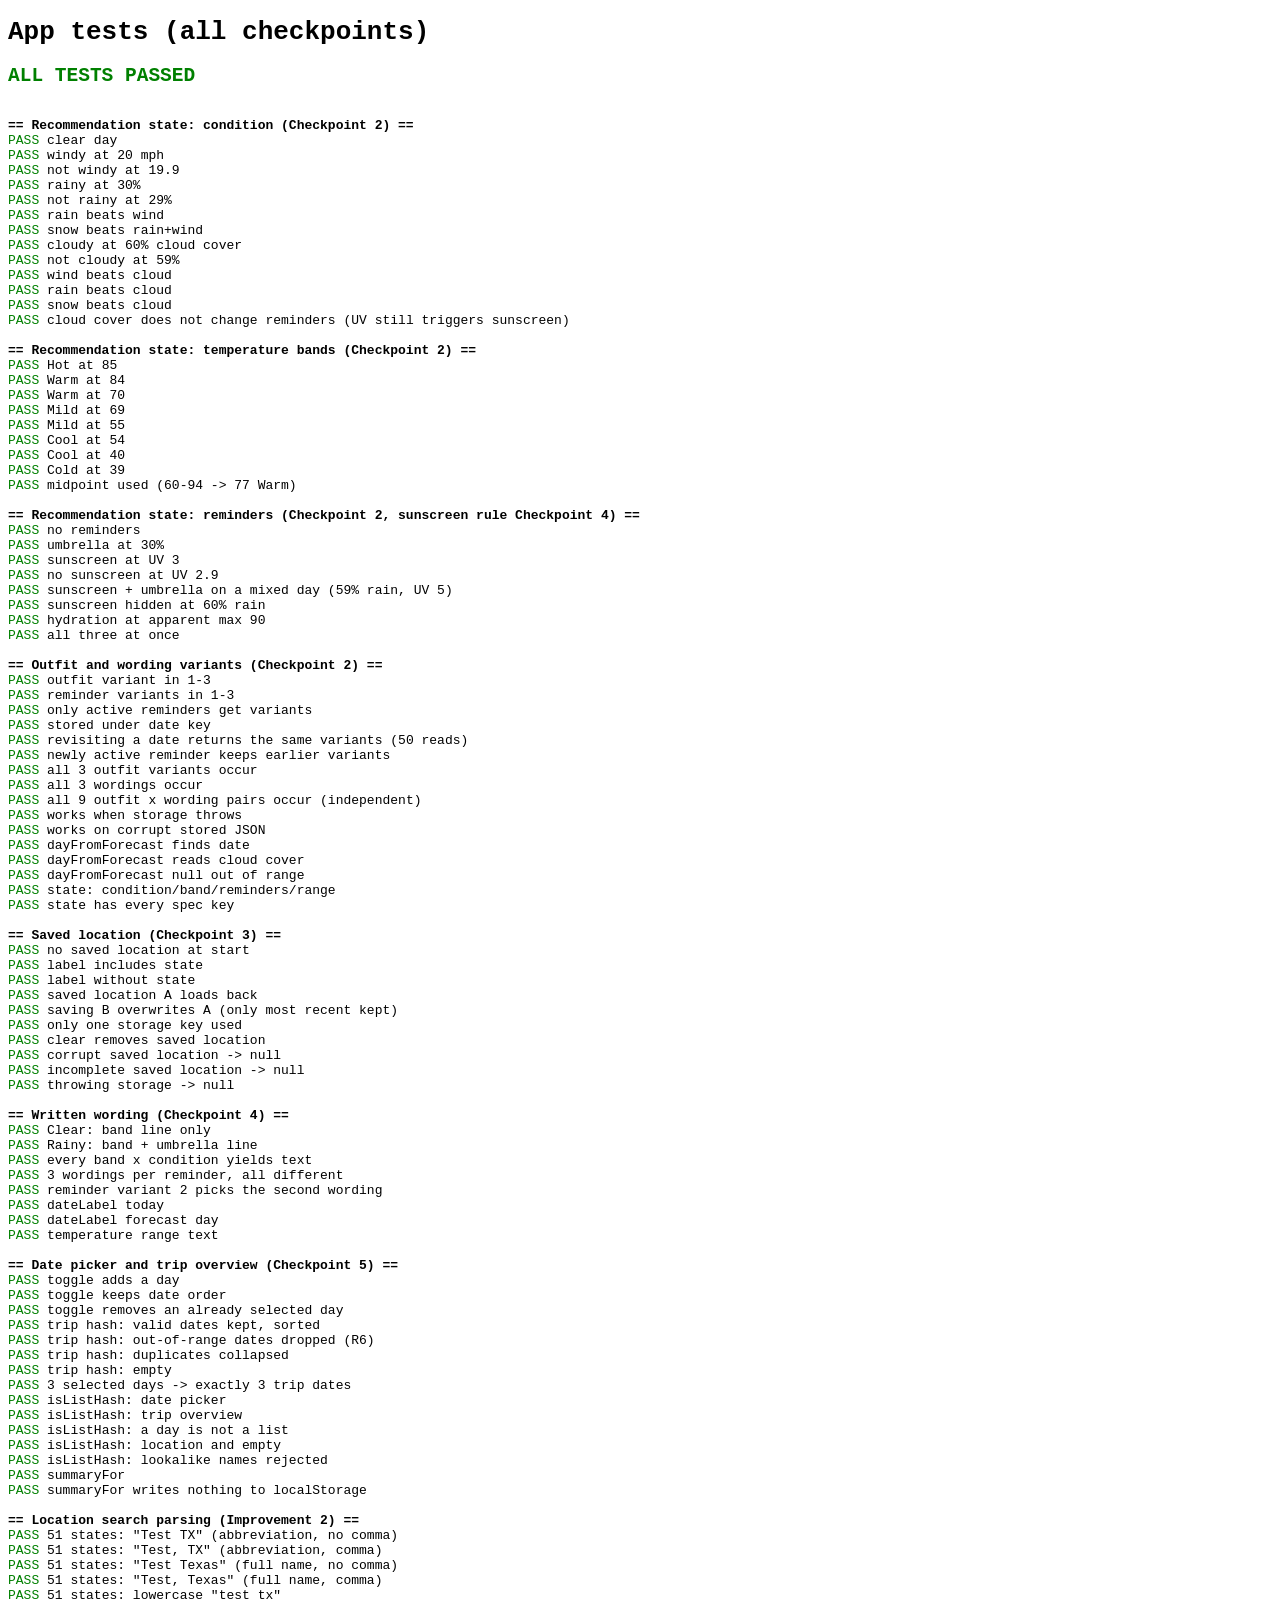
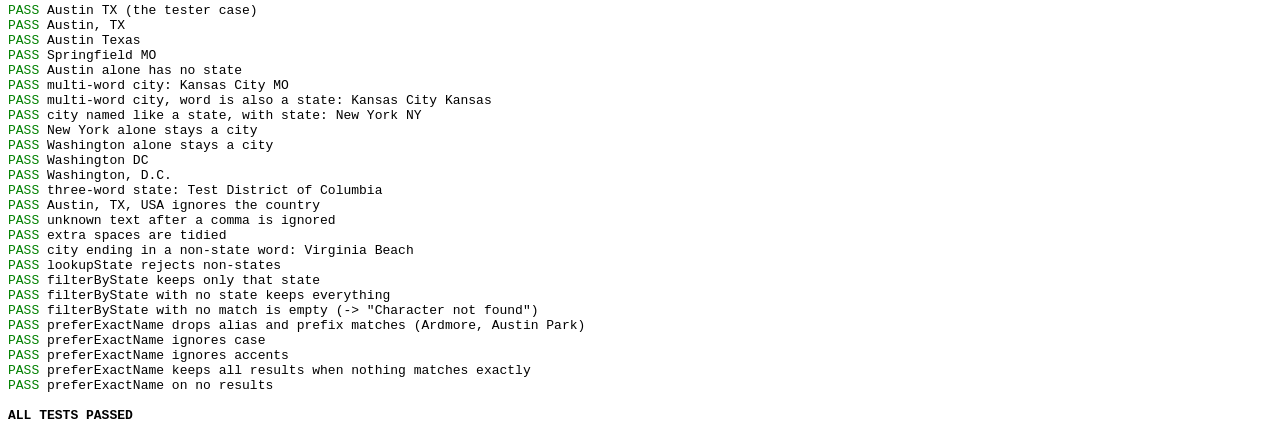
<file: tests.html>
<!DOCTYPE html>
<html lang="en">
<head>
<meta charset="utf-8">
<title>Checkpoint 2 tests (temporary dev page)</title>
<style>body{font-family:monospace}.pass{color:green}.fail{color:red}</style>
</head>
<body>
<h1>App tests (all checkpoints)</h1>
<h2 id="summary">Running…</h2>
<pre id="out"></pre>
<script type="module">
  import { conditionFor, temperatureBandFor, remindersFor, buildState, dayFromForecast } from './js/state.js';
  import { resolveVariants } from './js/variants.js';
  import { toggleDate, tripDatesFromHash, isListHash } from './js/selection.js';
  import { parseSearch, filterByState, lookupState, preferExactName } from './js/search.js';
  import { summaryFor } from './js/state.js';
  import { recommendationText, reminderText, dateLabel, temperatureRangeText } from './js/text.js';
  import { saveLocation, loadLocation, clearLocation, labelFor, fromMatch } from './js/location.js';

  const out = document.getElementById('out');
  let failures = 0;
  const section = (title) => out.insertAdjacentHTML('beforeend', `
<b>== ${title} ==</b>
`);
  const check = (name, actual, expected) => {
    const ok = JSON.stringify(actual) === JSON.stringify(expected);
    if (!ok) failures++;
    out.insertAdjacentHTML('beforeend',
      `<span class="${ok ? 'pass' : 'fail'}">${ok ? 'PASS' : 'FAIL'}</span> ${name}` +
      (ok ? '' : ` — got ${JSON.stringify(actual)}, expected ${JSON.stringify(expected)}`) + '\n');
  };
  // In-memory stand-in for localStorage so tests never touch real saved data.
  const fakeStorage = () => {
    const m = {};
    return {
      getItem: (k) => m[k] ?? null,
      setItem: (k, v) => { m[k] = v; },
      removeItem: (k) => { delete m[k]; },
      _m: m,
    };
  };
  const day = (o = {}) => ({ apparentMax: 75, apparentMin: 65, precipChancePct: 0, snowfallIn: 0, windMaxMph: 5, uvMax: 1, cloudMeanPct: 0, ...o });

  section('Recommendation state: condition (Checkpoint 2)');
  // Condition priority: Snowy > Rainy > Windy > Clear
  check('clear day', conditionFor(day()), 'Clear');
  check('windy at 20 mph', conditionFor(day({ windMaxMph: 20 })), 'Windy');
  check('not windy at 19.9', conditionFor(day({ windMaxMph: 19.9 })), 'Clear');
  check('rainy at 30%', conditionFor(day({ precipChancePct: 30 })), 'Rainy');
  check('not rainy at 29%', conditionFor(day({ precipChancePct: 29 })), 'Clear');
  check('rain beats wind', conditionFor(day({ precipChancePct: 50, windMaxMph: 30 })), 'Rainy');
  check('snow beats rain+wind', conditionFor(day({ snowfallIn: 0.1, precipChancePct: 90, windMaxMph: 30 })), 'Snowy');
  check('cloudy at 60% cloud cover', conditionFor(day({ cloudMeanPct: 60 })), 'Cloudy');
  check('not cloudy at 59%', conditionFor(day({ cloudMeanPct: 59 })), 'Clear');
  check('wind beats cloud', conditionFor(day({ cloudMeanPct: 95, windMaxMph: 25 })), 'Windy');
  check('rain beats cloud', conditionFor(day({ cloudMeanPct: 95, precipChancePct: 40 })), 'Rainy');
  check('snow beats cloud', conditionFor(day({ cloudMeanPct: 95, snowfallIn: 0.2 })), 'Snowy');
  check('cloud cover does not change reminders (UV still triggers sunscreen)', remindersFor(day({ cloudMeanPct: 90, uvMax: 5 })), ['sunscreen']);

  section('Recommendation state: temperature bands (Checkpoint 2)');
  // Temperature bands (midpoint of min/max apparent temperature)
  const band = (min, max) => temperatureBandFor(day({ apparentMin: min, apparentMax: max }));
  check('Hot at 85', band(85, 85), 'Hot');
  check('Warm at 84', band(84, 84), 'Warm');
  check('Warm at 70', band(70, 70), 'Warm');
  check('Mild at 69', band(69, 69), 'Mild');
  check('Mild at 55', band(55, 55), 'Mild');
  check('Cool at 54', band(54, 54), 'Cool');
  check('Cool at 40', band(40, 40), 'Cool');
  check('Cold at 39', band(39, 39), 'Cold');
  check('midpoint used (60-94 -> 77 Warm)', band(60, 94), 'Warm');

  section('Recommendation state: reminders (Checkpoint 2, sunscreen rule Checkpoint 4)');
  // Reminders are independent
  check('no reminders', remindersFor(day()), []);
  check('umbrella at 30%', remindersFor(day({ precipChancePct: 30 })), ['umbrella']);
  check('sunscreen at UV 3', remindersFor(day({ uvMax: 3 })), ['sunscreen']);
  check('no sunscreen at UV 2.9', remindersFor(day({ uvMax: 2.9 })), []);
  check('sunscreen + umbrella on a mixed day (59% rain, UV 5)', remindersFor(day({ precipChancePct: 59, uvMax: 5 })), ['umbrella', 'sunscreen']);
  check('sunscreen hidden at 60% rain', remindersFor(day({ precipChancePct: 60, uvMax: 8 })), ['umbrella']);
  check('hydration at apparent max 90', remindersFor(day({ apparentMax: 90 })), ['hydration']);
  check('all three at once', remindersFor(day({ precipChancePct: 40, uvMax: 8, apparentMax: 95 })), ['umbrella', 'sunscreen', 'hydration']);

  section('Outfit and wording variants (Checkpoint 2)');
  // Variants: range, persistence, independence
  const store = fakeStorage();
  const first = resolveVariants('2026-10-11', ['umbrella', 'hydration'], store);
  check('outfit variant in 1-3', [1, 2, 3].includes(first.outfitVariant), true);
  check('reminder variants in 1-3', Object.values(first.reminderVariants).every((v) => [1, 2, 3].includes(v)), true);
  check('only active reminders get variants', Object.keys(first.reminderVariants), ['umbrella', 'hydration']);
  check('stored under date key', Object.keys(store._m), ['variants:2026-10-11']);
  let stable = true;
  for (let i = 0; i < 50; i++) {
    const again = resolveVariants('2026-10-11', ['umbrella', 'hydration'], store);
    if (JSON.stringify(again) !== JSON.stringify(first)) stable = false;
  }
  check('revisiting a date returns the same variants (50 reads)', stable, true);
  const later = resolveVariants('2026-10-11', ['umbrella', 'hydration', 'sunscreen'], store);
  check('newly active reminder keeps earlier variants',
    [later.outfitVariant, later.reminderVariants.umbrella, later.reminderVariants.hydration],
    [first.outfitVariant, first.reminderVariants.umbrella, first.reminderVariants.hydration]);

  // Independence: across many fresh dates, outfit and wording must not be locked as fixed pairs
  const pairs = new Set();
  const seenOutfit = new Set();
  const seenWording = new Set();
  for (let i = 0; i < 300; i++) {
    const v = resolveVariants('d' + i, ['umbrella'], fakeStorage());
    pairs.add(v.outfitVariant + '-' + v.reminderVariants.umbrella);
    seenOutfit.add(v.outfitVariant);
    seenWording.add(v.reminderVariants.umbrella);
  }
  check('all 3 outfit variants occur', seenOutfit.size, 3);
  check('all 3 wordings occur', seenWording.size, 3);
  check('all 9 outfit x wording pairs occur (independent)', pairs.size, 9);

  // Resilience: broken storage must not crash
  const broken = { getItem() { throw new Error('blocked'); }, setItem() { throw new Error('blocked'); } };
  check('works when storage throws', [1, 2, 3].includes(resolveVariants('x', [], broken).outfitVariant), true);
  const corrupt = { getItem: () => '{not json', setItem() {} };
  check('works on corrupt stored JSON', [1, 2, 3].includes(resolveVariants('x', [], corrupt).outfitVariant), true);

  // Full state object, using Checkpoint 1's live-shaped daily data
  const daily = {
    time: ['2026-10-10', '2026-10-11'],
    apparent_temperature_max: [93.9, 91.1], apparent_temperature_min: [59.5, 71.7],
    precipitation_probability_max: [0, 1], snowfall_sum: [0, 0],
    wind_speed_10m_max: [7.7, 12.8], uv_index_max: [6.35, 6.2], cloud_cover_mean: [34, 86],
  };
  check('dayFromForecast finds date', dayFromForecast(daily, '2026-10-11').apparentMax, 91.1);
  check('dayFromForecast reads cloud cover', dayFromForecast(daily, '2026-10-11').cloudMeanPct, 86);
  check('dayFromForecast null out of range', dayFromForecast(daily, '2026-12-01'), null);
  const s = buildState({ location: 'Austin, TX', date: '2026-10-11', day: dayFromForecast(daily, '2026-10-11') }, fakeStorage());
  check('state: condition/band/reminders/range',
    [s.condition, s.temperatureBand, s.reminders, s.temperatureRangeF],
    ['Cloudy', 'Warm', ['sunscreen', 'hydration'], [72, 91]]);
  check('state has every spec key',
    ['location', 'date', 'condition', 'temperatureBand', 'reminders', 'outfitVariant', 'reminderVariants'].every((k) => k in s), true);

  section('Saved location (Checkpoint 3)');
  // Location persistence (R3, R4)
  const locStore = fakeStorage();
  check('no saved location at start', loadLocation(locStore), null);
  const a = fromMatch({ name: 'Austin', admin1: 'Texas', latitude: 30.27, longitude: -97.74 });
  const b = { name: 'Your location', latitude: 40.7, longitude: -74, source: 'device' };
  check('label includes state', labelFor({ name: 'Austin', admin1: 'Texas' }), 'Austin, Texas');
  check('label without state', labelFor({ name: 'Nowhere' }), 'Nowhere');
  saveLocation(a, locStore);
  check('saved location A loads back', loadLocation(locStore), a);
  saveLocation(b, locStore);
  check('saving B overwrites A (only most recent kept)', loadLocation(locStore), b);
  check('only one storage key used', Object.keys(locStore._m), ['location']);
  clearLocation(locStore);
  check('clear removes saved location', loadLocation(locStore), null);
  check('corrupt saved location -> null', loadLocation({ getItem: () => '{oops' }), null);
  check('incomplete saved location -> null', loadLocation({ getItem: () => '{"name":"x"}' }), null);
  check('throwing storage -> null', loadLocation({ getItem() { throw new Error('blocked'); } }), null);

  section('Written wording (Checkpoint 4)');
  // Wording (js/text.js)
  const st = (o) => ({ temperatureBand: 'Mild', condition: 'Clear', ...o });
  check('Clear: band line only', recommendationText(st({})), "It's mild. A tee and pants are fine.");
  check('Rainy: band + umbrella line', recommendationText(st({ temperatureBand: 'Cool', condition: 'Rainy' })),
    "It's cool. Wear long sleeves. It's rainy. Bring an umbrella.");
  check('every band x condition yields text', ['Hot', 'Warm', 'Mild', 'Cool', 'Cold'].every((b) =>
    ['Clear', 'Cloudy', 'Rainy', 'Snowy', 'Windy'].every((c) => recommendationText(st({ temperatureBand: b, condition: c })).length > 10)), true);
  check('3 wordings per reminder, all different', ['umbrella', 'sunscreen', 'hydration'].every((r) =>
    new Set([1, 2, 3].map((v) => reminderText(r, v))).size === 3), true);
  check('reminder variant 2 picks the second wording', reminderText('umbrella', 2), "Don't forget your umbrella.");
  check('dateLabel today', dateLabel('2026-10-11', '2026-10-11'), 'Today');
  check('dateLabel forecast day', dateLabel('2026-10-13', '2026-10-11'), 'Tue, Oct 13');
  check('temperature range text', temperatureRangeText([72, 91]), '72–91°F');

  section('Date picker and trip overview (Checkpoint 5)');
  // Trip selection (js/selection.js) and list summaries
  check('toggle adds a day', toggleDate([], '2026-10-12'), ['2026-10-12']);
  check('toggle keeps date order', toggleDate(['2026-10-14'], '2026-10-12'), ['2026-10-12', '2026-10-14']);
  check('toggle removes an already selected day', toggleDate(['2026-10-12', '2026-10-14'], '2026-10-12'), ['2026-10-14']);
  const valid = ['2026-10-11', '2026-10-12', '2026-10-13'];
  check('trip hash: valid dates kept, sorted', tripDatesFromHash('2026-10-13,2026-10-11', valid), ['2026-10-11', '2026-10-13']);
  check('trip hash: out-of-range dates dropped (R6)', tripDatesFromHash('2026-10-12,2026-12-25,2026-10-01', valid), ['2026-10-12']);
  check('trip hash: duplicates collapsed', tripDatesFromHash('2026-10-12,2026-10-12', valid), ['2026-10-12']);
  check('trip hash: empty', tripDatesFromHash(undefined, valid), []);
  check('3 selected days -> exactly 3 trip dates', tripDatesFromHash('2026-10-11,2026-10-12,2026-10-13', valid).length, 3);
  check('isListHash: date picker', isListHash('#dates'), true);
  check('isListHash: trip overview', isListHash('#trip/2026-10-12,2026-10-13'), true);
  check('isListHash: a day is not a list', isListHash('#main/2026-10-12'), false);
  check('isListHash: location and empty', [isListHash('#location'), isListHash('')], [false, false]);
  check('isListHash: lookalike names rejected', isListHash('#datesx'), false);
  check('summaryFor', summaryFor(day({ precipChancePct: 40, apparentMin: 45, apparentMax: 51 })),
    { condition: 'Rainy', temperatureBand: 'Cool', temperatureRangeF: [45, 51] });
  // Summaries must not roll variants for days the user has not opened
  const before = Object.keys(JSON.parse(JSON.stringify(localStorage)));
  summaryFor(day());
  check('summaryFor writes nothing to localStorage', Object.keys(JSON.parse(JSON.stringify(localStorage))), before);

  section('Location search parsing (Improvement 2)');
  const states = {
    AL: 'Alabama', AK: 'Alaska', AZ: 'Arizona', AR: 'Arkansas', CA: 'California', CO: 'Colorado', CT: 'Connecticut', DE: 'Delaware',
    FL: 'Florida', GA: 'Georgia', HI: 'Hawaii', ID: 'Idaho', IL: 'Illinois', IN: 'Indiana', IA: 'Iowa', KS: 'Kansas', KY: 'Kentucky',
    LA: 'Louisiana', ME: 'Maine', MD: 'Maryland', MA: 'Massachusetts', MI: 'Michigan', MN: 'Minnesota', MS: 'Mississippi', MO: 'Missouri',
    MT: 'Montana', NE: 'Nebraska', NV: 'Nevada', NH: 'New Hampshire', NJ: 'New Jersey', NM: 'New Mexico', NY: 'New York',
    NC: 'North Carolina', ND: 'North Dakota', OH: 'Ohio', OK: 'Oklahoma', OR: 'Oregon', PA: 'Pennsylvania', RI: 'Rhode Island',
    SC: 'South Carolina', SD: 'South Dakota', TN: 'Tennessee', TX: 'Texas', UT: 'Utah', VT: 'Vermont', VA: 'Virginia', WA: 'Washington',
    WV: 'West Virginia', WI: 'Wisconsin', WY: 'Wyoming', DC: 'District of Columbia',
  };
  const allStates = (makeQuery, makeExpected) => Object.entries(states).every(([abbr, name]) =>
    JSON.stringify(parseSearch(makeQuery(abbr, name))) === JSON.stringify(makeExpected(name)));
  check('51 states: "Test TX" (abbreviation, no comma)', allStates((a) => `Test ${a}`, (n) => ({ city: 'Test', state: n })), true);
  check('51 states: "Test, TX" (abbreviation, comma)', allStates((a) => `Test, ${a}`, (n) => ({ city: 'Test', state: n })), true);
  check('51 states: "Test Texas" (full name, no comma)', allStates((a, n) => `Test ${n}`, (n) => ({ city: 'Test', state: n })), true);
  check('51 states: "Test, Texas" (full name, comma)', allStates((a, n) => `Test, ${n}`, (n) => ({ city: 'Test', state: n })), true);
  check('51 states: lowercase "test tx"', allStates((a) => `test ${a.toLowerCase()}`, (n) => ({ city: 'test', state: n })), true);
  check('Austin TX (the tester case)', parseSearch('Austin TX'), { city: 'Austin', state: 'Texas' });
  check('Austin, TX', parseSearch('Austin, TX'), { city: 'Austin', state: 'Texas' });
  check('Austin Texas', parseSearch('Austin Texas'), { city: 'Austin', state: 'Texas' });
  check('Springfield MO', parseSearch('Springfield MO'), { city: 'Springfield', state: 'Missouri' });
  check('Austin alone has no state', parseSearch('Austin'), { city: 'Austin', state: null });
  check('multi-word city: Kansas City MO', parseSearch('Kansas City MO'), { city: 'Kansas City', state: 'Missouri' });
  check('multi-word city, word is also a state: Kansas City Kansas', parseSearch('Kansas City Kansas'), { city: 'Kansas City', state: 'Kansas' });
  check('city named like a state, with state: New York NY', parseSearch('New York NY'), { city: 'New York', state: 'New York' });
  check('New York alone stays a city', parseSearch('New York'), { city: 'New York', state: null });
  check('Washington alone stays a city', parseSearch('Washington'), { city: 'Washington', state: null });
  check('Washington DC', parseSearch('Washington DC'), { city: 'Washington', state: 'District of Columbia' });
  check('Washington, D.C.', parseSearch('Washington, D.C.'), { city: 'Washington', state: 'District of Columbia' });
  check('three-word state: Test District of Columbia', parseSearch('Test District of Columbia'), { city: 'Test', state: 'District of Columbia' });
  check('Austin, TX, USA ignores the country', parseSearch('Austin, TX, USA'), { city: 'Austin', state: 'Texas' });
  check('unknown text after a comma is ignored', parseSearch('Austin, Narnia'), { city: 'Austin', state: null });
  check('extra spaces are tidied', parseSearch('  Austin    TX  '), { city: 'Austin', state: 'Texas' });
  check('city ending in a non-state word: Virginia Beach', parseSearch('Virginia Beach'), { city: 'Virginia Beach', state: null });
  check('lookupState rejects non-states', [lookupState('XX'), lookupState('Texasland')], [null, null]);
  const sample = [{ name: 'Springfield', admin1: 'Missouri' }, { name: 'Wilbraham', admin1: 'Massachusetts' }, { name: 'Springfield', admin1: 'Illinois' }];
  check('filterByState keeps only that state', filterByState(sample, 'Missouri').map((r) => r.name + '/' + r.admin1), ['Springfield/Missouri']);
  check('filterByState with no state keeps everything', filterByState(sample, null).length, 3);
  check('filterByState with no match is empty (-> "Character not found")', filterByState(sample, 'Texas'), []);
  const fuzzy = [{ name: 'Austin', admin1: 'Texas' }, { name: 'Ardmore', admin1: 'Tennessee' }, { name: 'Austin', admin1: 'Minnesota' }, { name: 'Austin Park', admin1: 'Texas' }];
  check('preferExactName drops alias and prefix matches (Ardmore, Austin Park)', preferExactName(fuzzy, 'Austin').map((r) => r.name + '/' + r.admin1), ['Austin/Texas', 'Austin/Minnesota']);
  check('preferExactName ignores case', preferExactName(fuzzy, 'aUsTiN').length, 2);
  check('preferExactName ignores accents', preferExactName([{ name: 'Cañon City' }, { name: 'Other' }], 'Canon City').length, 1);
  check('preferExactName keeps all results when nothing matches exactly', preferExactName(fuzzy, 'Austn').length, 4);
  check('preferExactName on no results', preferExactName([], 'Austin'), []);

  out.insertAdjacentHTML('beforeend', `\n<b>${failures === 0 ? 'ALL TESTS PASSED' : failures + ' FAILED'}</b>\n`);
  const summary = document.getElementById('summary');
  summary.textContent = failures === 0 ? 'ALL TESTS PASSED' : `${failures} FAILED`;
  summary.className = failures === 0 ? 'pass' : 'fail';
  document.title = failures === 0 ? 'PASS' : 'FAIL';
</script>
</body>
</html>
</file>
